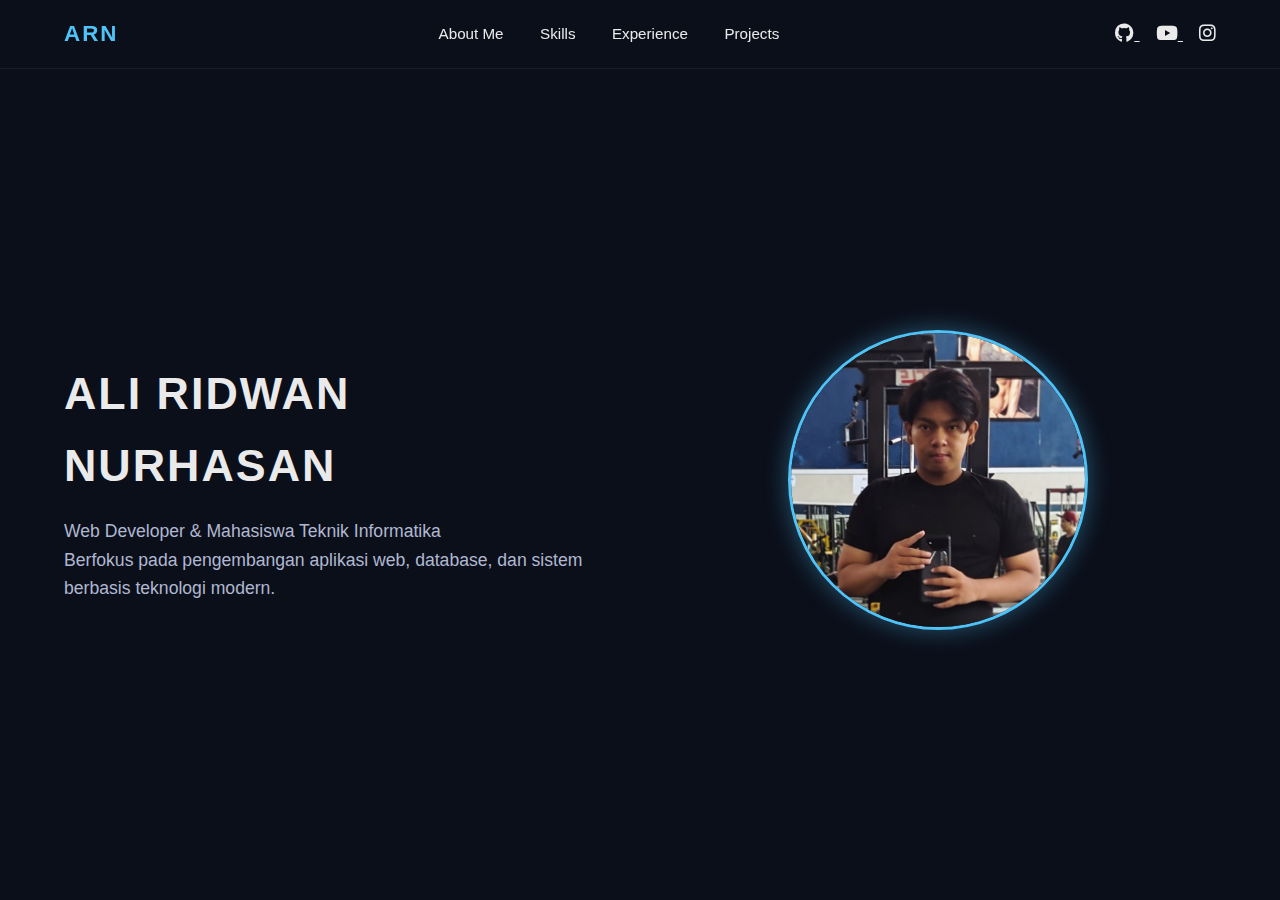
<file: index.html>
<!DOCTYPE html>
<html lang="id">
<head>
    <meta charset="UTF-8">
    <meta name="viewport" content="width=device-width, initial-scale=1.0">
    <title>ARN | Portofolio</title>

    <!-- Font Awesome untuk icon -->
    <link rel="stylesheet" href="https://cdnjs.cloudflare.com/ajax/libs/font-awesome/6.5.0/css/all.min.css">

    <!-- CSS -->
    <link rel="stylesheet" href="assets/css/style.css">
</head>
<body>

    <!-- ===== NAVBAR ===== -->
    <header>
        <nav class="navbar">
            <div class="nav-left">
                <!-- Logo -->
                <a href="index.html" class="logo">ARN</a>
            </div>

            <div class="nav-center">
                <a href="#about">About Me</a>
                <a href="skills.html">Skills</a>
                <a href="experience.html">Experience</a>
                <a href="projects.html">Projects</a>
            </div>

            <div class="nav-right">
                <a href="https://github.com/aliridwan15" target="_blank">
                    <i class="fab fa-github"></i>
                </a>
                <a href="https://www.youtube.com/@4.aliridwannurhasan986" target="_blank">
                    <i class="fab fa-youtube"></i>
                </a>
                <a href="https://www.instagram.com/aliridwan.n/" target="_blank">
                    <i class="fab fa-instagram"></i>
                </a>
            </div>
        </nav>
    </header>

    <!-- ===== HERO SECTION ===== -->
    <section class="hero" id="about">
        <div class="hero-content">
            <h1>ALI RIDWAN NURHASAN</h1>
            <p class="subtitle">
                Web Developer & Mahasiswa Teknik Informatika <br>
                Berfokus pada pengembangan aplikasi web, database, dan sistem berbasis teknologi modern.
            </p>
        </div>

        <div class="hero-image">
            <img src="assets/img/profile.jpg" alt="Foto Ali Ridwan Nurhasan">
        </div>
    </section>

    <!-- (Nanti bisa lanjut section lain di halaman yang sama) -->

    <!-- JavaScript -->
    <script src="assets/js/script.js"></script>
</body>
</html>
</file>
<file: assets/css/style.css>
/* ===== RESET & GLOBAL ===== */
* {
    margin: 0;
    padding: 0;
    box-sizing: border-box;
}

html {
    scroll-behavior: smooth;
}

body {
    font-family: 'Segoe UI', Tahoma, Geneva, Verdana, sans-serif;
    background-color: #0b0f1a;
    color: #eaeaea;
    line-height: 1.6;
}

/* ===== NAVBAR ===== */
header {
    position: fixed;
    top: 0;
    width: 100%;
    background: rgba(11, 15, 26, 0.9);
    backdrop-filter: blur(10px);
    border-bottom: 1px solid rgba(255, 255, 255, 0.05);
    z-index: 1000;
}

.navbar {
    max-width: 1200px;
    margin: auto;
    padding: 16px 24px;
    display: flex;
    align-items: center;
    justify-content: space-between;
}

.logo {
    font-size: 1.4rem;
    font-weight: 700;
    letter-spacing: 2px;
    color: #4fc3f7;
    text-decoration: none;
}

.nav-center a {
    margin: 0 16px;
    text-decoration: none;
    color: #eaeaea;
    font-size: 0.95rem;
    position: relative;
    transition: color 0.3s ease;
}

.nav-center a::after {
    content: "";
    position: absolute;
    left: 0;
    bottom: -6px;
    width: 0;
    height: 2px;
    background: #4fc3f7;
    transition: width 0.3s ease;
}

.nav-center a:hover {
    color: #4fc3f7;
}

.nav-center a:hover::after {
    width: 100%;
}

.nav-right a {
    margin-left: 16px;
    font-size: 1.2rem;
    color: #eaeaea;
    transition: color 0.3s ease, transform 0.3s ease;
}

.nav-right a:hover {
    color: #4fc3f7;
    transform: translateY(-2px);
}

/* ===== HERO SECTION ===== */
.hero {
    min-height: 100vh;
    padding: 120px 24px 60px;
    display: grid;
    grid-template-columns: 1fr 1fr;
    align-items: center;
    gap: 40px;
    max-width: 1200px;
    margin: auto;
}

.hero-content h1 {
    font-size: 2.8rem;
    letter-spacing: 2px;
    margin-bottom: 16px;
}

.subtitle {
    font-size: 1.1rem;
    color: #b0b8d1;
    max-width: 520px;
}

.hero-image {
    display: flex;
    justify-content: center;
}

.hero-image img {
    width: 300px;
    height: 300px;
    object-fit: cover;
    border-radius: 50%;
    border: 3px solid #4fc3f7;
    box-shadow: 0 0 25px rgba(79, 195, 247, 0.4);
}

/* ===== RESPONSIVE ===== */
@media (max-width: 900px) {
    .hero {
        grid-template-columns: 1fr;
        text-align: center;
    }

    .hero-image {
        margin-top: 32px;
    }

    .nav-center {
        display: none; /* nanti bisa dikembangkan jadi hamburger */
    }
}
</file>
